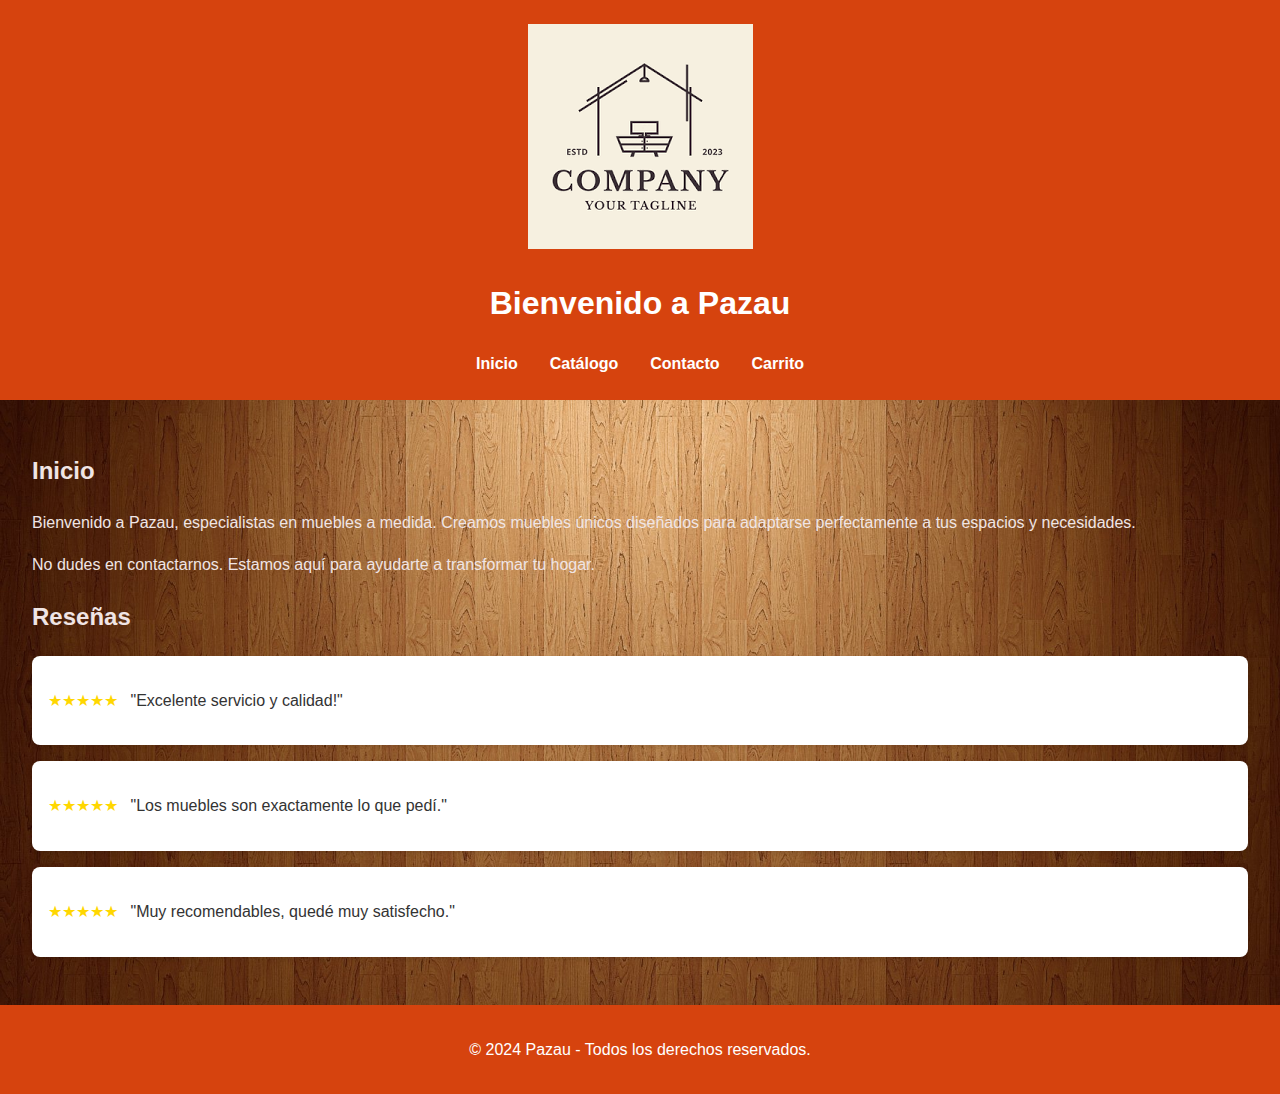
<file: index.html>
<!DOCTYPE html>
<html lang="es">
<head>
    <meta charset="UTF-8">
    <meta name="viewport" content="width=device-width, initial-scale=1.0">
    <link rel="stylesheet" href="styles.css">
    <link rel="stylesheet" href="https://cdnjs.cloudflare.com/ajax/libs/font-awesome/6.0.0-beta3/css/all.min.css">
    <title>Muebles a Medida - Pazau</title>
</head>
<body>
    <header>
        <div class="logo-container">
            <img src="images/logo.jpg" alt="Logo" class="logo">
            <h1>Bienvenido a Pazau</h1>
        </div>
        <nav>
            <ul>
                <li><a href="#inicio">Inicio</a></li>
                <li><a href="productos.html">Catálogo</a></li>
                <li><a href="contacto.html">Contacto</a></li>
                <li><a href="carrito.html">Carrito</a></li>
            </ul>
        </nav>
    </header>
    <main>
        <section id="inicio">
            <h2>Inicio</h2>
            <p>Bienvenido a Pazau, especialistas en muebles a medida. Creamos muebles únicos diseñados para adaptarse perfectamente a tus espacios y necesidades.</p>
            <p>No dudes en contactarnos. Estamos aquí para ayudarte a transformar tu hogar.</p>
        </section>
        <section id="reseñas">
            <h2>Reseñas</h2>
            <div class="reseña-card">
                <p>
                    <span class="estrellas">★★★★★</span>
                    "Excelente servicio y calidad!"
                </p>
            </div>
            <div class="reseña-card">
                <p>
                    <span class="estrellas">★★★★★</span>
                    "Los muebles son exactamente lo que pedí."
                </p>
            </div>
            <div class="reseña-card">
                <p>
                    <span class="estrellas">★★★★★</span>
                    "Muy recomendables, quedé muy satisfecho."
                </p>
            </div>
        </section>
    </main>
    <footer>
        <p>&copy; 2024 Pazau - Todos los derechos reservados.</p>
    </footer>
</body>
</html>
</file>
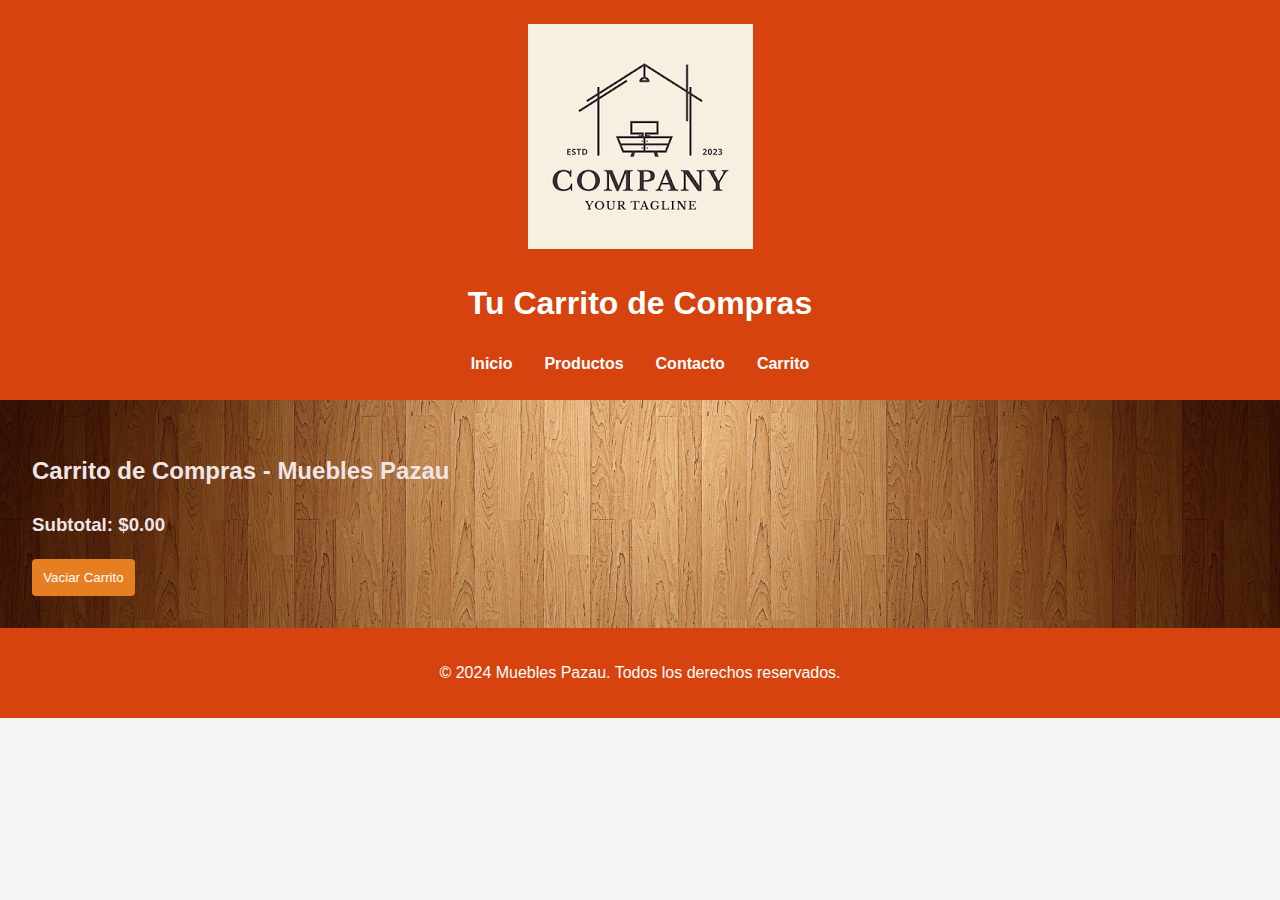
<file: carrito.html>
<!DOCTYPE html>
<html lang="es">
<head>
    <meta charset="UTF-8">
    <meta name="viewport" content="width=device-width, initial-scale=1.0">
    <link rel="stylesheet" href="styles.css">
    <link rel="stylesheet" href="https://cdnjs.cloudflare.com/ajax/libs/font-awesome/6.0.0-beta3/css/all.min.css">
    <title>Carrito de Compras - Muebles Pazau</title>
</head>

<body>
    <header>
		<div class="logo-container">
			<img src="images/logo.jpg" alt="Logo" class="logo">
			<h1>Tu Carrito de Compras</h1>
		</div>
        <nav>
            <ul>
                <li><a href="index.html">Inicio</a></li>
                <li><a href="productos.html">Productos</a></li>
                <li><a href="contacto.html">Contacto</a></li>
                <li><a href="carrito.html">Carrito</a></li>
            </ul>
        </nav>
    </header>
    <main>
        <!-- Carrito de compras -->
        <div id="carrito">
            <h2>Carrito de Compras - Muebles Pazau</h2>
            <ul id="lista-carrito">
                <!-- Aquí se cargarán los productos seleccionados dinámicamente -->
            </ul>
            <div id="subtotal">
                <h3>Subtotal: <span>$0</span></h3>
            </div>
            <button id="vaciar-carrito">Vaciar Carrito</button>
        </div>   
        <script src="./js/carrito.js"></script>
    </main>
    <footer>
        <p>&copy; 2024 Muebles Pazau. Todos los derechos reservados.</p>
    </footer>
</body>
</html>
</file>
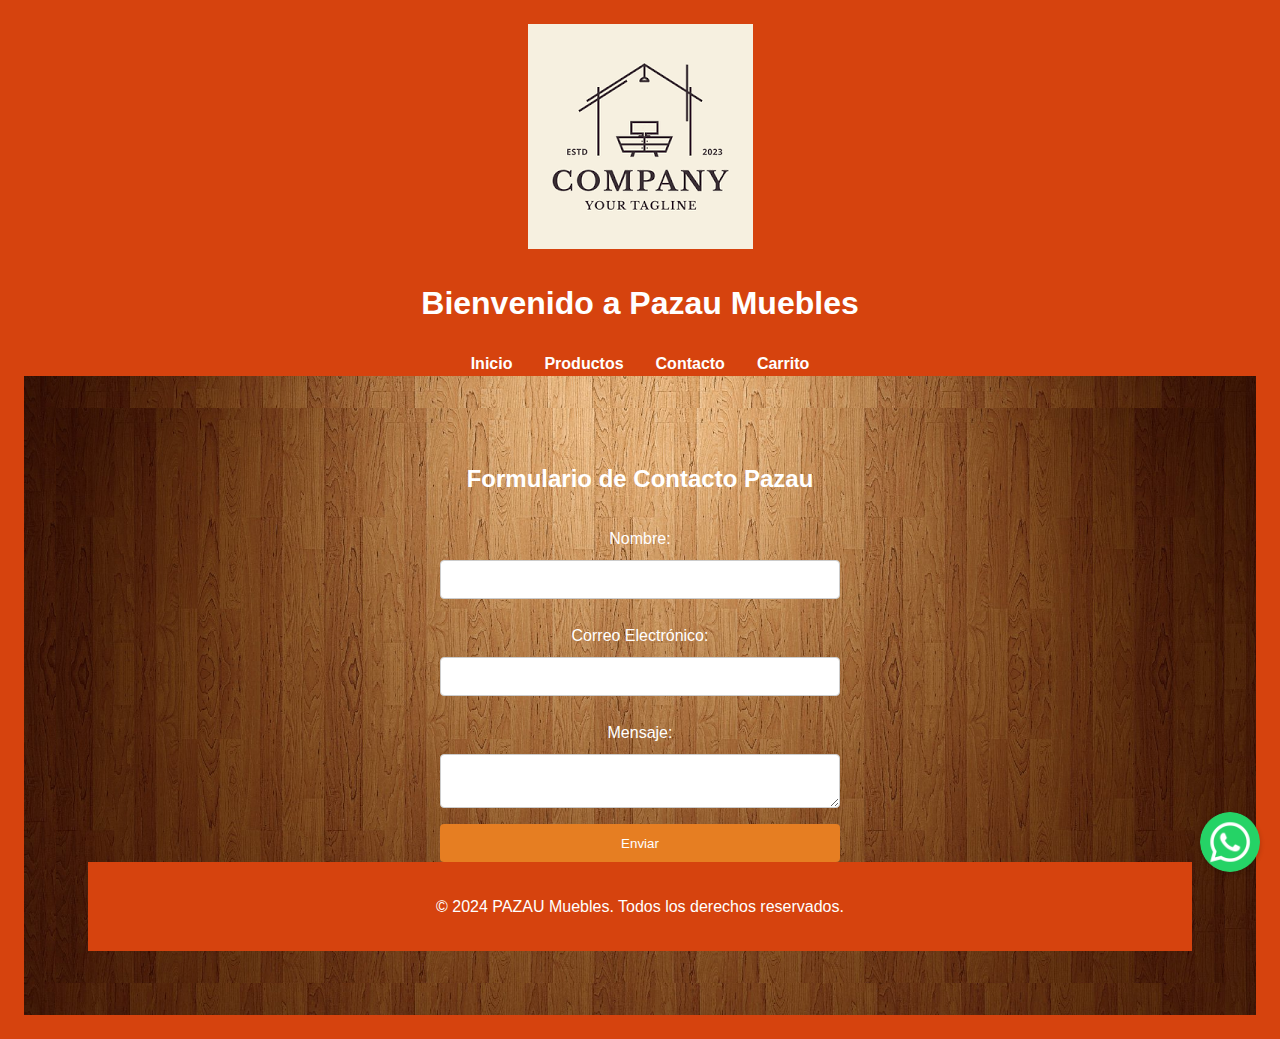
<file: contacto.html>
<!DOCTYPE html>
<html lang="es">
<head>
    <meta charset="UTF-8">
    <meta name="viewport" content="width=device-width, initial-scale=1.0">
    <link rel="stylesheet" href="styles.css">
    <link rel="stylesheet" href="https://cdnjs.cloudflare.com/ajax/libs/font-awesome/6.0.0-beta3/css/all.min.css">
    <title>Pazau Muebles</title> 
</head>
<body>
    <header>
		<div class="logo-container">
			<img src="images/logo.jpg" alt="Logo" class="logo"> <!-- Cambia la imagen del logo por la de tu negocio -->
			<h1>Bienvenido a Pazau Muebles</h1> 
		</div>
        <nav>
            <ul>
                <li><a href="index.html">Inicio</a></li>
                <li><a href="productos.html">Productos</a></li> <!-- Página de productos, adaptada para muebles -->
                <li><a href="contacto.html">Contacto</a></li>
                <li><a href="carrito.html">Carrito</a></li> <!-- Página de carrito para tus muebles -->
            </ul>
        </nav>
    
    <main>
    </section>
    <main>
        <section id="contacto">
            <h2>Formulario de Contacto Pazau</h2>
            <!--<form action="https://formspree.io/f/https://formspree.io/f/mkgnjjrr" method="POST" class="form_contacto" id="formularioContacto"> -->
            <form action="" method="POST" class="form_contacto" id="formularioContacto">
                <div class="form-group"></div>
                    <label for="nombre">Nombre:</label>
                    <input type="text" id="nombre" name="nombre">
                </div>
                
                <label for="correo">Correo Electrónico:</label>
                <input type="email" id="correo" name="correo">
                
                <label for="mensaje">Mensaje:</label>
                <textarea id="mensaje" name="mensaje"></textarea>
                
                <button type="submit">Enviar</button>
            </form>
        </section>
    <script src="./js/contacto.js"></script>
</body>
</html>

<!-- Widget de WhatsApp -->
<a href="https://wa.me/5491112345678" target="_blank" id="whatsapp-widget">
    <img src="images/whatsapp.png" alt="Contáctanos por WhatsApp" />
</a>
    <footer>
        <p>&copy; 2024 PAZAU Muebles. Todos los derechos reservados.</p> 
    </footer>
    <script src="./js/contacto.js"></script>
</body>
</html>
</file>
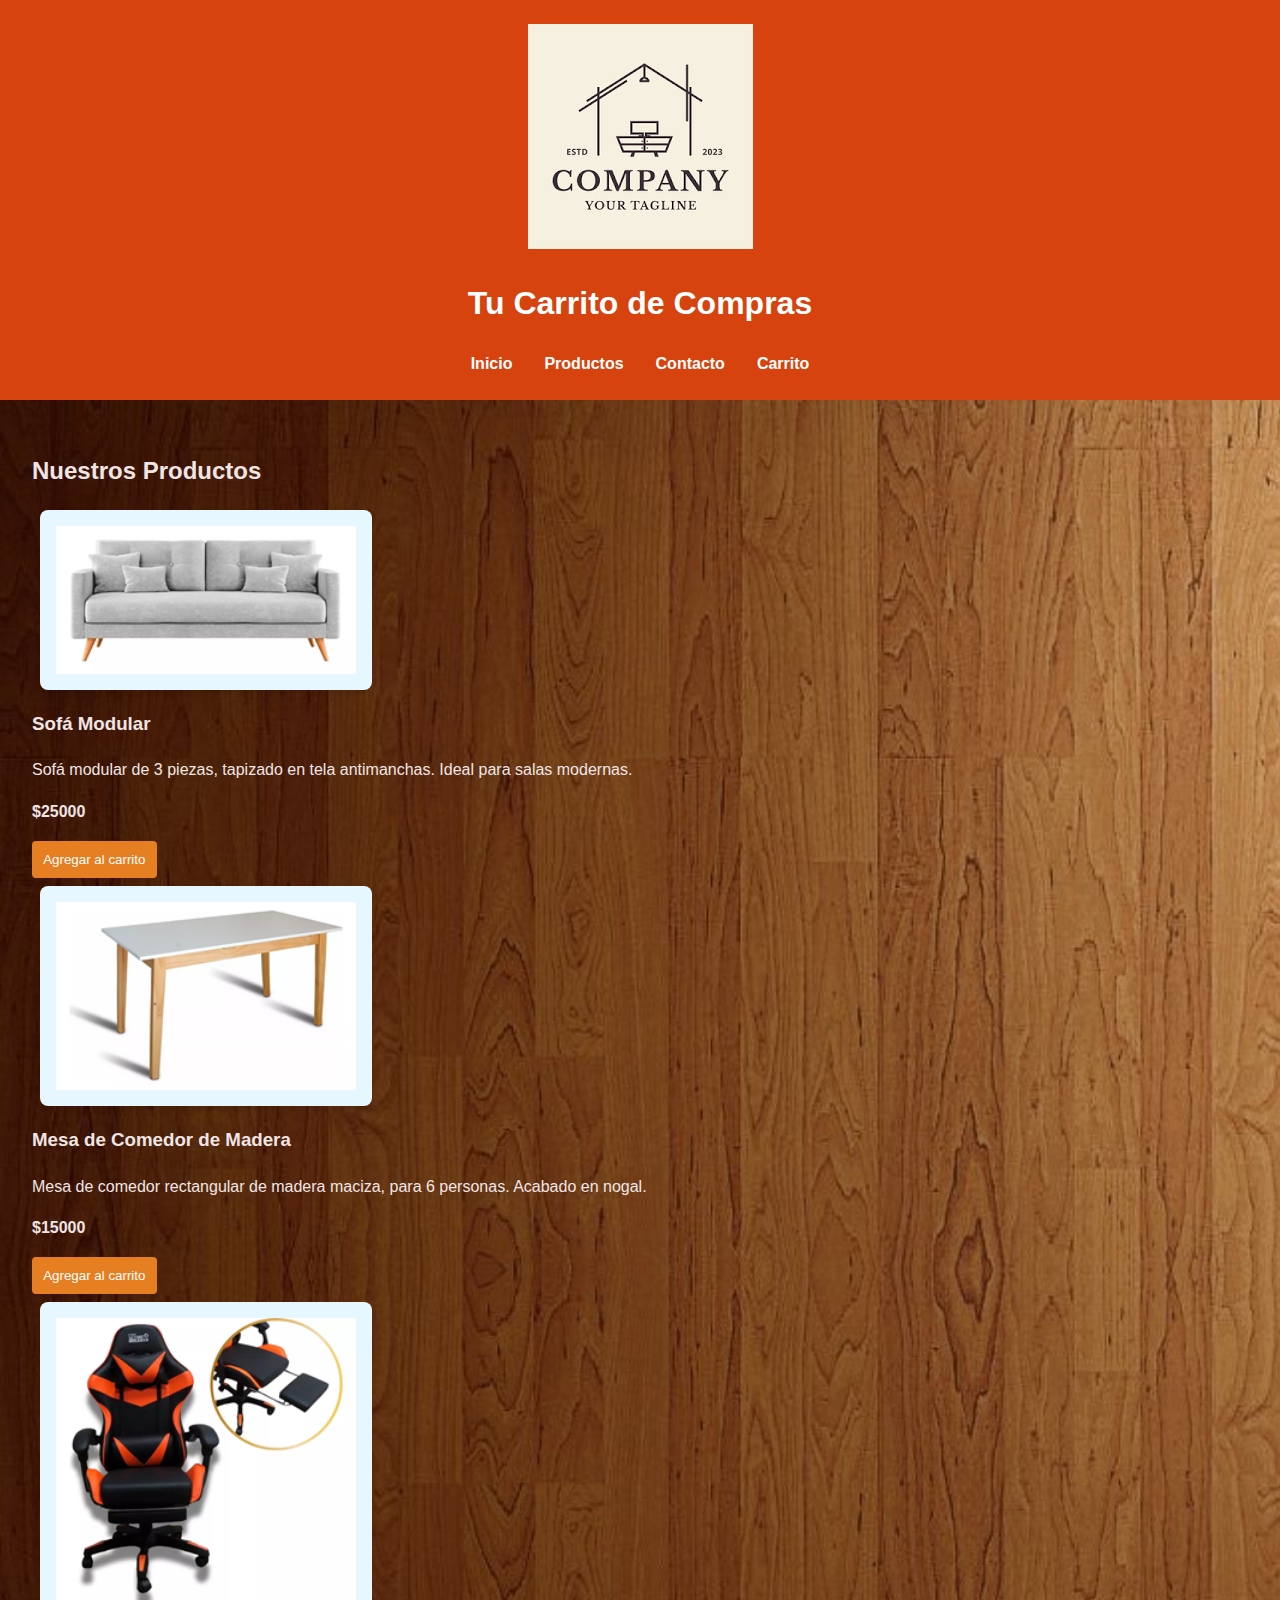
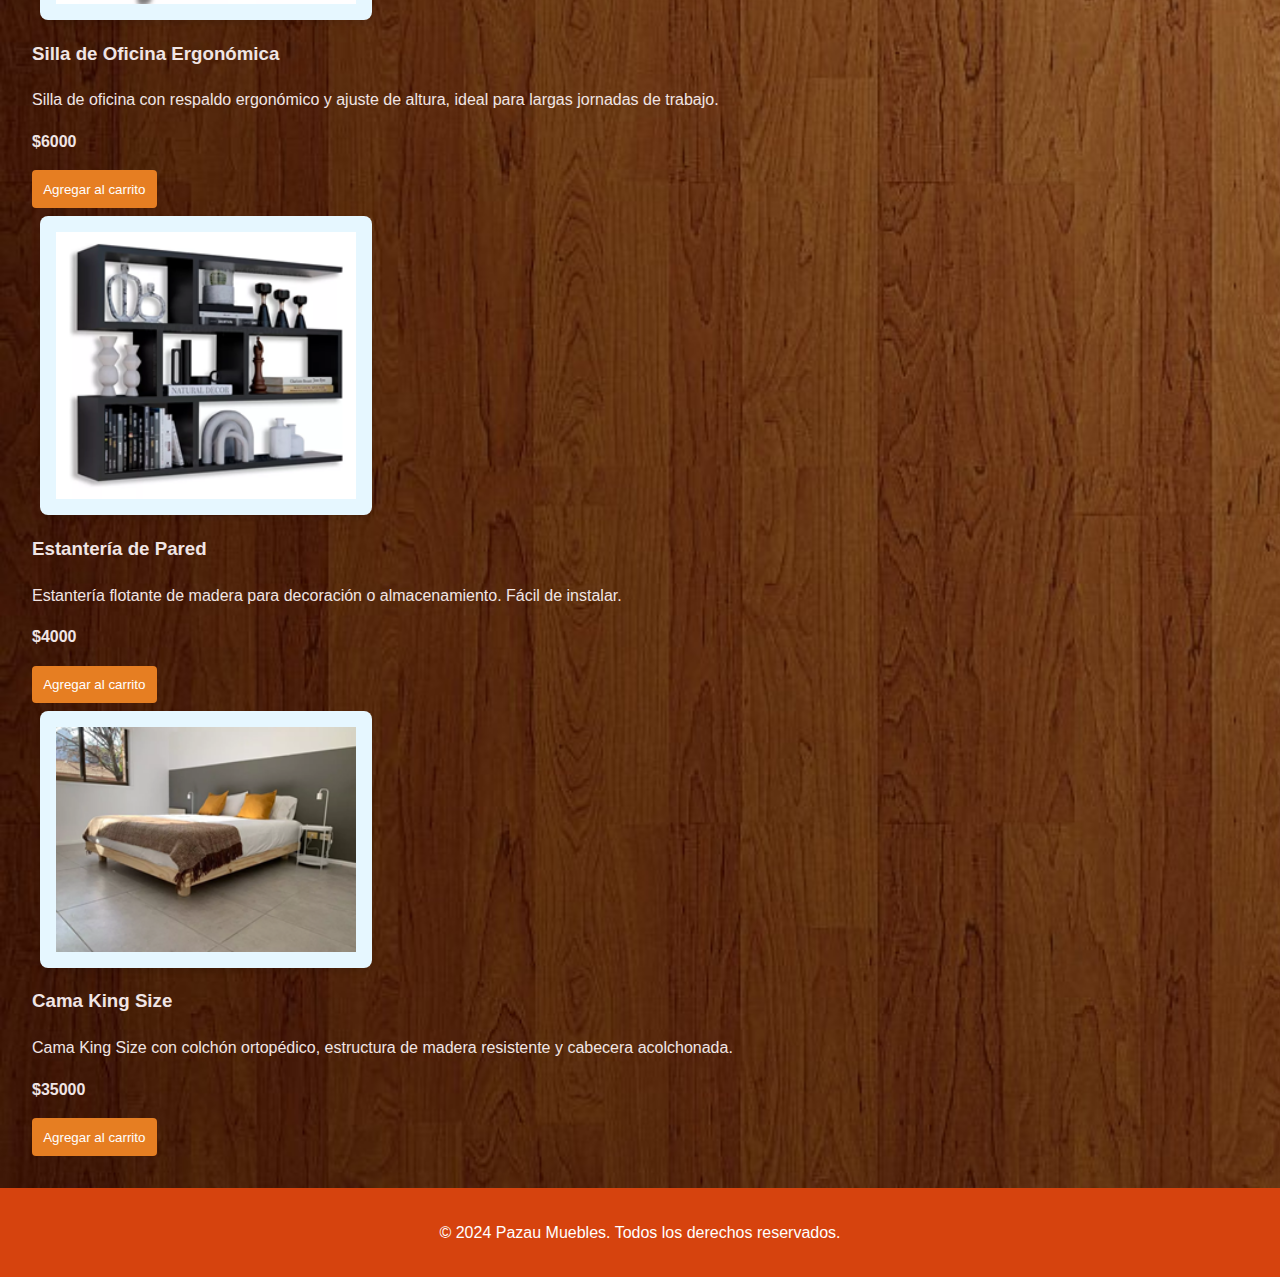
<file: productos.html>
<!DOCTYPE html>
<html lang="es">
<head>
    <meta charset="UTF-8">
    <meta name="viewport" content="width=device-width, initial-scale=1.0">
    <link rel="stylesheet" href="styles.css">
    <link rel="stylesheet" href="https://cdnjs.cloudflare.com/ajax/libs/font-awesome/6.0.0-beta3/css/all.min.css">
    <title>Productos - Paza Muebles</title>
</head>
<body>
    <header>
		<div class="logo-container">
			<img src="images/logo.jpg" alt="Logo" class="logo">
			<h1>Tu Carrito de Compras</h1>
		</div>
        <nav>
            <ul>
                <li><a href="index.html">Inicio</a></li>
                <li><a href="productos.html">Productos</a></li>
                <li><a href="contacto.html">Contacto</a></li>
                <li><a href="carrito.html">Carrito</a></li>
            </ul>
        </nav>
    </header>

    <main>
        <section id="productos">
            <h2>Nuestros Productos</h2>
            <div id="lista-productos" class="productos-container"></div>
        </section>
    </main>

    <footer>
        <p>&copy; 2024 Pazau Muebles. Todos los derechos reservados.</p>
    </footer>

    <script>
        // JSON de productos: función para cargar los productos
        fetch('productos.json')  // 
            .then(response => response.json())  // Convierte la respuesta en un objeto JavaScript
            .then(data => {
                const productosContainer = document.getElementById('lista-productos');
                
                // Verifica que 'data' no esté vacío
                if (data && data.length > 0) {
                    data.forEach(producto => {
                        // Crear un elemento para cada producto
                        const productoDiv = document.createElement('div');
                        productoDiv.classList.add('producto');
                        
                        // Crear el contenido del producto
                        productoDiv.innerHTML = `
                            <img src="${producto.imagen}" alt="${producto.nombre}" class="producto-imagen">
                            <h3>${producto.nombre}</h3>
                            <p>${producto.descripcion}</p>
                            <p><strong>$${producto.precio}</strong></p>
                            <button class="agregar-carrito" data-id="${producto.id}" data-nombre="${producto.nombre}" data-precio="${producto.precio}" data-imagen="${producto.imagen}">Agregar al carrito</button>
                        `;

                        // Agregar el producto al contenedor
                        productosContainer.appendChild(productoDiv);
                    });

                    // Agregar event listener a los botones "Agregar al carrito"
                    const botonesAgregar = document.querySelectorAll('.agregar-carrito');
                    botonesAgregar.forEach(boton => {
                        boton.addEventListener('click', agregarAlCarrito);
                    });
                } else {
                    // Si no hay productos, muestra un mensaje
                    productosContainer.innerHTML = '<p>No se encontraron productos.</p>';
                }
            })
            .catch(error => {
                console.error('Error al cargar los productos:', error);
                const productosContainer = document.getElementById('lista-productos');
                productosContainer.innerHTML = '<p>Hubo un error al cargar los productos. Intenta más tarde.</p>';
            });
// Función para agregar productos al carrito
function agregarAlCarrito(event) {
    const boton = event.target;
    const id = boton.getAttribute('data-id');
    const nombre = boton.getAttribute('data-nombre');
    const precio = parseFloat(boton.getAttribute('data-precio'));  // Asegúrate de que el precio sea un número
    const imagen = boton.getAttribute('data-imagen');

    // Crear el objeto del producto
    const producto = {
        id,
        nombre,
        precio,
        imagen,
        cantidad: 1  
    };

    // Obtener el carrito actual del localStorage 
    let carrito = JSON.parse(localStorage.getItem('carrito')) || [];

    // Verificar si el producto ya está en el carrito
    const productoExistente = carrito.find(item => item.id === id);

    if (productoExistente) {
        // Si el producto ya está en el carrito, aumentar la cantidad
        productoExistente.cantidad += 1;
    } else {
        // Si el producto no está en el carrito, agregarlo con cantidad 1
        carrito.push(producto);
    }

    // Guardar el carrito actualizado en el localStorage
    localStorage.setItem('carrito', JSON.stringify(carrito));

    // Mostrar un mensaje de confirmación
    alert('Producto agregado al carrito');
}
    </script>
</body>
</html>
</file>
<file: styles.css>
/* styles.css */

/* Estilos generales */
body {
    font-family: 'Roboto', sans-serif;
    color: #f0e5e5;
    margin: 0;
    padding: 0;
    background-color: #f4f4f4;
    line-height: 1.6; /* Mejora la legibilidad */
}

header {
    background-color: #d6430e; /* Color profesional */
    color: #fff;
    padding: 1.5rem;
    text-align: center;
}

nav ul {
    list-style: none;
    display: flex;
    justify-content: center;
    padding: 0;
    margin: 0;
}

nav ul li {
    margin: 0 1rem;
}

nav ul li a {
    color: #fff;
    text-decoration: none;
    font-weight: bold;
    transition: color 0.3s ease;
}

nav ul li a:hover {
    color: #ffd700; /* Cambio de color más visible */
}

main {
    padding: 2rem;
    background-image: url('images/fondo-madera.jpg'); /* Fondo */
    background-size: cover;
    background-repeat: no-repeat;
}

/* Sección de productos */
.producto-imagen {
    display: flex;
    flex-wrap: wrap;
    gap: 1rem; /* Espaciado uniforme entre tarjetas */
    justify-content: center;
    background-color: #fff; /* Fondo claro */
    padding: 2rem;
    border-radius: 8px;
}
.producto-imagen {
    background: #e6f7ff;
    color: #0c0101;
    margin: 0.5rem;
    padding: 1rem;
    border-radius: 8px;
    box-shadow: 0 4px 6px rgba(0, 0, 0, 0.1);
    width: calc(33.33% - 1rem); /* 3 tarjetas por fila */
    max-width: 300px;
    transition: transform 0.3s ease, box-shadow 0.3s ease;
}

.producto-imagen:hover {
    transform: translateY(-10px);
    box-shadow: 0 6px 12px rgba(0, 0, 0, 0.2);
}

.producto-imagen img {
    width: 100%;
    height: auto;
    border-radius: 8px;
    margin-bottom: 1rem;
}

.producto-imagen label {
    display: block;
    margin-bottom: 0.5rem;
    font-weight: bold;
}

.producto-imagen input[type="number"] {
    width: 100%;
    padding: 0.5rem;
    border: 1px solid #ccc;
    border-radius: 4px;
    margin-bottom: 1rem;
}

.agregar {
    display: block;
    margin: 0 auto;
    padding: 0.5rem 1rem;
    background-color: #e67e22;
    color: #fff;
    border: none;
    border-radius: 4px;
    cursor: pointer;
    text-align: center;
    transition: background-color 0.3s ease;
}

.producto-imagen:hover {
    background-color: #d35400;
}

/* Reseñas */
.reseña-card {
    background: #fff;
    color: #333;
    border-radius: 8px;
    box-shadow: 0 2px 4px rgba(0, 0, 0, 0.1);
    margin: 1rem 0;
    padding: 1rem;
    display: flex;
    align-items: center;
}
.reseña-card:hover {
    transform: scale(1.05); /* Aumenta el tamaño de la reseña en un 5% */
    box-shadow: 0 6px 12px rgba(0, 0, 0, 0.2); /* Resalta con una sombra más pronunciada */
}

.estrellas {
    color: gold;
    margin-right: 0.5rem;
}

.cara-cliente {
    width: 40px;
    height: 40px;
    border-radius: 50%;
    margin-left: auto;
}

/* Formulario */
form {
    display: flex;
    flex-direction: column;
    max-width: 400px;
    margin: auto;
}

label {
    margin: 0.5rem 0;
}

input, textarea {
    padding: 0.7rem;
    margin-bottom: 1rem;
    border: 1px solid #ccc;
    border-radius: 4px;
}

button {
    padding: 0.7rem;
    background-color: #e67e22;
    color: #fff;
    border: none;
    border-radius: 4px;
    cursor: pointer;
    transition: background-color 0.3s ease;
}

button:hover {
    background-color: #d35400;
}

/* Estilos responsivos */
@media (max-width: 768px) {
    #sect-productos {
        flex-direction: column;
        gap: 2rem;
        align-items: center;
    }

    .card {
        width: 90%; /* Ocupará casi todo el ancho en pantallas pequeñas */
    }

    nav ul {
        flex-direction: column;
        align-items: center;
        gap: 1rem;
    }
}

@media (max-width: 480px) {
    header {
        font-size: 1.2rem; /* Ajustar tamaño del texto */
    }

    .agregar {
        padding: 0.5rem;
    }

    form {
        padding: 1rem;
    }

    input, textarea {
        font-size: 0.9rem;
    }

    button {
        font-size: 0.9rem;
    }
}

/* Footer */
footer {
    text-align: center;
    padding: 1rem;
    background-color: #d6430e;
    color: #fff;
}

/* WhatsApp Widget */
#whatsapp-widget {
    position: fixed;
    bottom: 20px;
    right: 20px;
    z-index: 1000;
}

#whatsapp-widget img {
    width: 60px;
    height: 60px;
    border-radius: 50%;
    box-shadow: 0 2px 5px rgba(0, 0, 0, 0.2);
}
</file>
